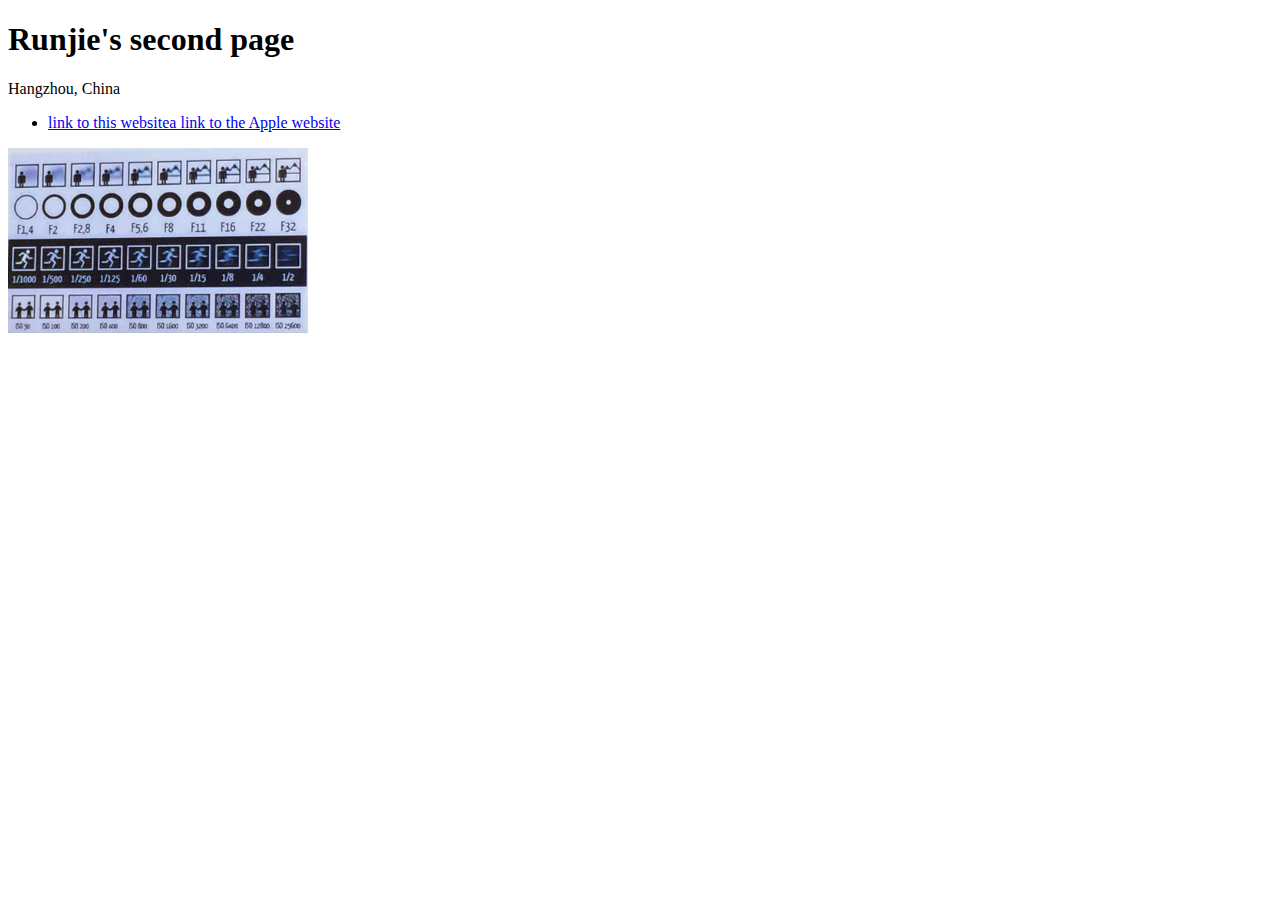
<file: index2.html>
<!DOCTYPE html PUBLIC "-//W3C//DTD XHTML 1.0 Transitional//EN"
   "http://www.w3.org/TR/xhtml1/DTD/xhtml1-transitional.dtd">

<html xmlns="http://www.w3.org/1999/xhtml">

<head>
	<title>	Your page title goes here </title>
	<meta http-equiv="content-type"
		content="text/html;charset=utf-8" />
</head>

<body>
<!--This is a comment. It won't show up in your browser, only in the page source-->
  <h1>Runjie's second page</h1>
	<p> Hangzhou, China</p>

<ul>
  <li><a href="https://www.apple.com">link to this websitea link to the Apple website</a></li>
</ul>

<a href= "mailto:rwq65@mail.missouri.edu">
  <img src="IMG_4733 2.jpg" alt="An image of" title="My image " width="300px"/>
</a>
<!--demo with and height next time-->
</body>

</html>
</file>
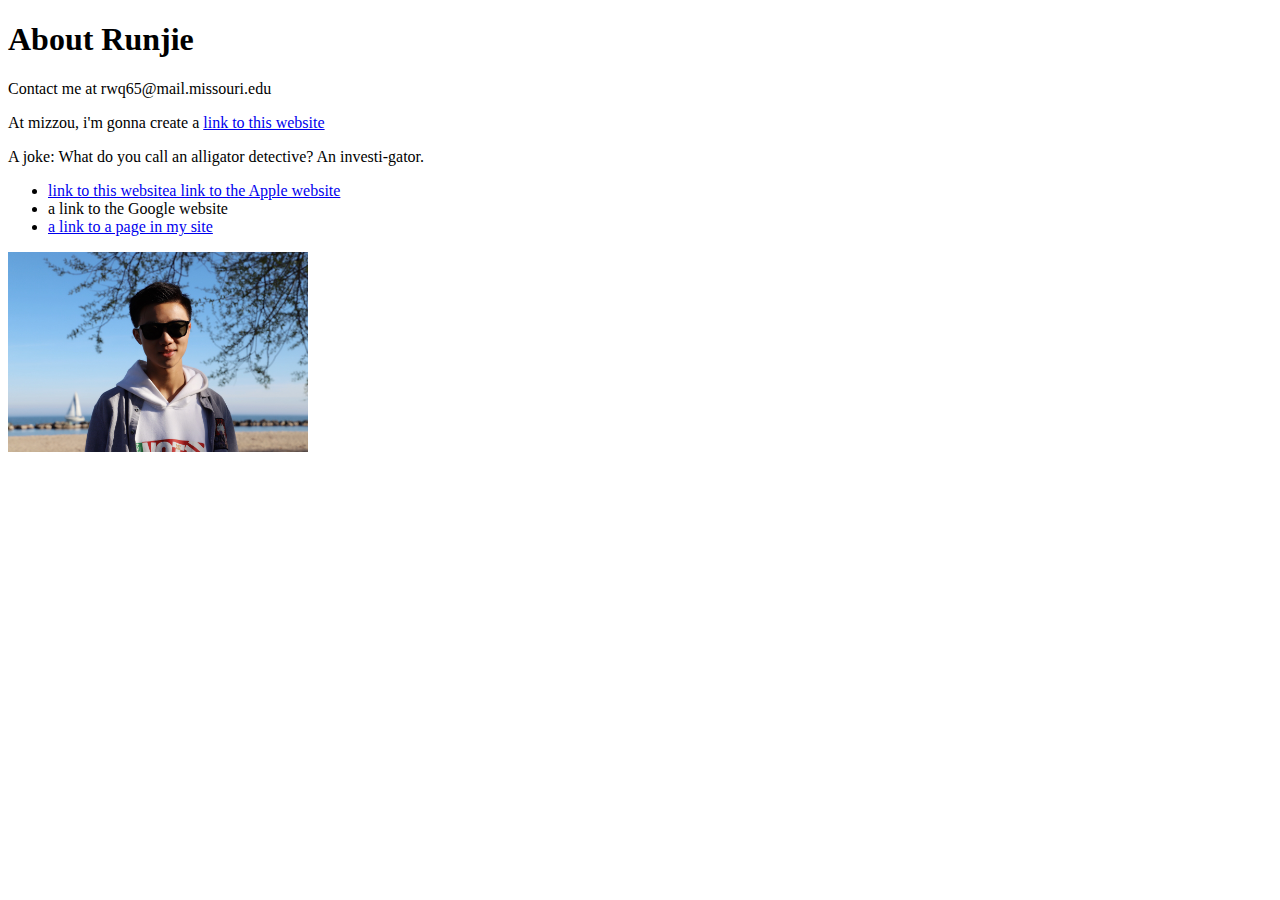
<file: oldindex.html>
<!DOCTYPE html PUBLIC "-//W3C//DTD XHTML 1.0 Transitional//EN"
   "http://www.w3.org/TR/xhtml1/DTD/xhtml1-transitional.dtd">

<html xmlns="http://www.w3.org/1999/xhtml">

<head>
	<title>	Runjie-Multimedia </title>
	<meta http-equiv="content-type"
		content="text/html;charset=utf-8" />
</head>

<body>
<!--This is a comment. It won't show up in your browser, only in the page source-->
  <h1>About Runjie </h1>
	<p> Contact me at rwq65@mail.missouri.edu</p>
  <p> At mizzou, i'm gonna create a <a href="https://www.apple.com">link to this website</a></p>
  <p> A joke: What do you call an alligator detective? An investi-gator.</p>

<ul>
  <li><a href="https://www.apple.com">link to this websitea link to the Apple website</a></li>
  <li> a link to the Google website</li>
  <li><a href="index2.html">a link to a page in my site</a></li>
</ul>

<a href= "mailto:rwq65@mail.missouri.edu">
  <img src="IMG_4505.JPG" alt="my profile" title="Me in Toronto, Canada" width="300px"/>
</a>
<!--demo with and height next time-->
</body>

</html>
</file>
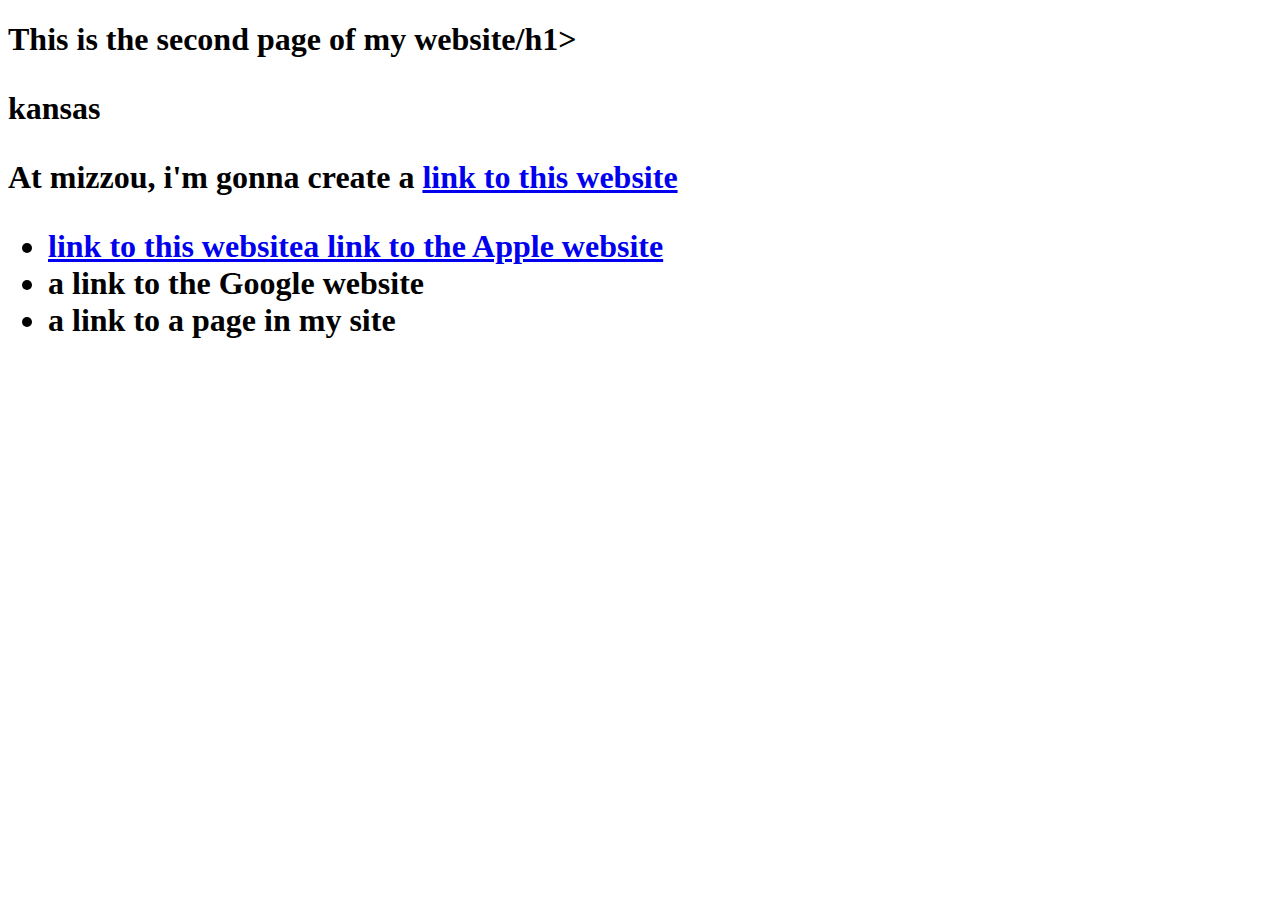
<file: Sports/index2.html>
<!DOCTYPE html PUBLIC "-//W3C//DTD XHTML 1.0 Transitional//EN"
   "http://www.w3.org/TR/xhtml1/DTD/xhtml1-transitional.dtd">

<html xmlns="http://www.w3.org/1999/xhtml">

<head>
	<title>	Your page title goes here </title>
	<meta http-equiv="content-type"
		content="text/html;charset=utf-8" />
</head>

<body>
<!--This is a comment. It won't show up in your browser, only in the page source-->
  <h1>This is the second page of my website/h1>
	<p> kansas</p>
  <p> At mizzou, i'm gonna create a <a href="https://www.apple.com">link to this website</a></p>

<ul>
  <li><a href="https://www.apple.com">link to this websitea link to the Apple website</a></li>
  <li> a link to the Google website</li>
  <li> a link to a page in my site</li>
</ul>
</body>

</html>
</file>
